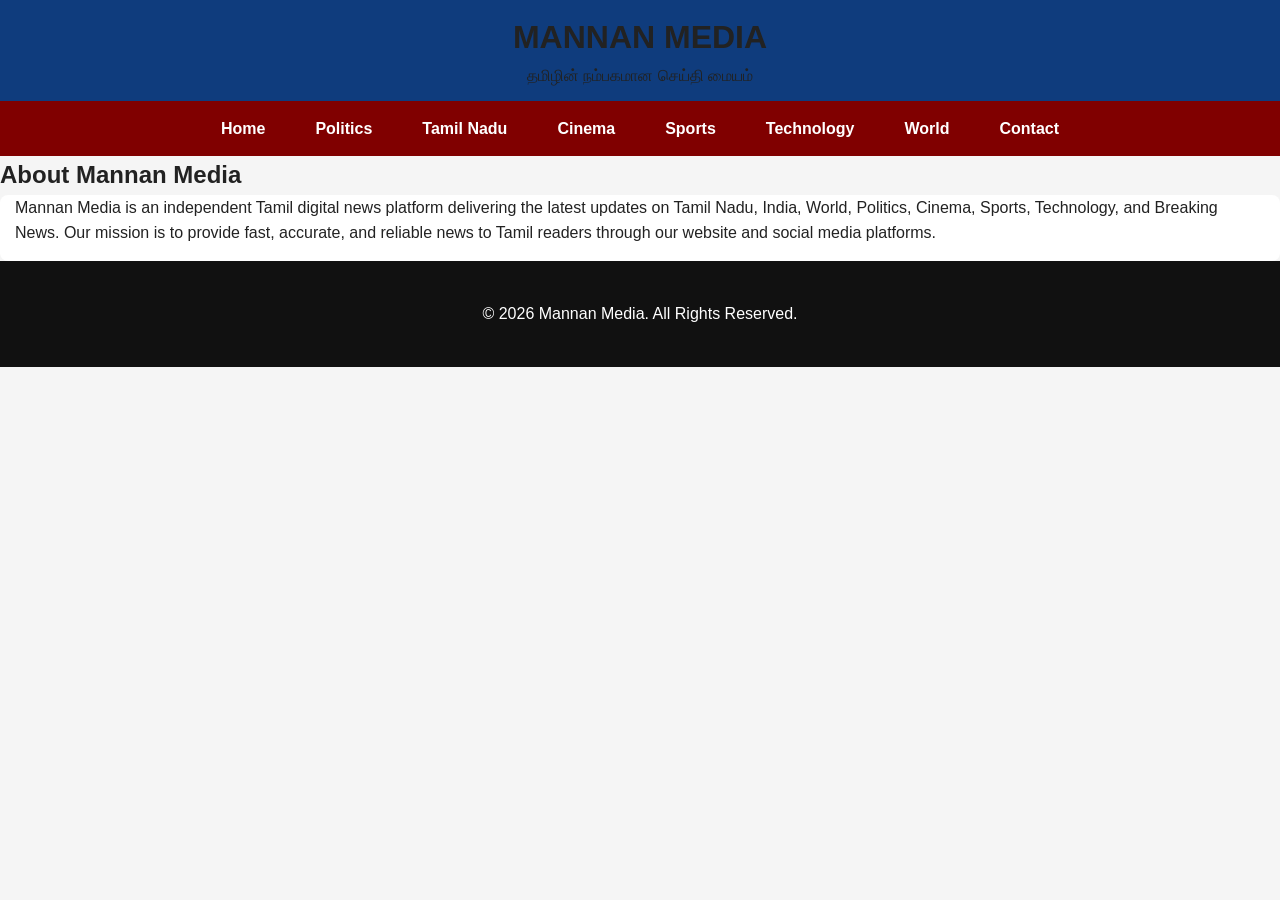
<file: about.html>
<!DOCTYPE html>
<html lang="en">
<head>
<meta charset="UTF-8">
<meta name="viewport" content="width=device-width, initial-scale=1.0">
<title>About Us - Mannan Media</title>

<link rel="stylesheet" href="css/style.css">
</head>

<body>

<header>

<h1>MANNAN MEDIA</h1>

<p>தமிழின் நம்பகமான செய்தி மையம்</p>

</header>

<nav>

<ul>

<li><a href="index.html">Home</a></li>
<li><a href="politics.html">Politics</a></li>
<li><a href="tamilnadu.html">Tamil Nadu</a></li>
<li><a href="cinema.html">Cinema</a></li>
<li><a href="sports.html">Sports</a></li>
<li><a href="technology.html">Technology</a></li>
<li><a href="world.html">World</a></li>
<li><a href="contact.html">Contact</a></li>

</ul>

</nav>

<main class="container">

<h2>About Mannan Media</h2>

<div class="news-card">

<p>
Mannan Media is an independent Tamil digital news platform delivering
the latest updates on Tamil Nadu, India, World, Politics, Cinema,
Sports, Technology, and Breaking News.

Our mission is to provide fast, accurate, and reliable news to Tamil
readers through our website and social media platforms.
</p>

</div>

</main>

<footer>

<p>&copy; 2026 Mannan Media. All Rights Reserved.</p>

</footer>

<script src="js/script.js"></script>

</body>
</html>
</file>
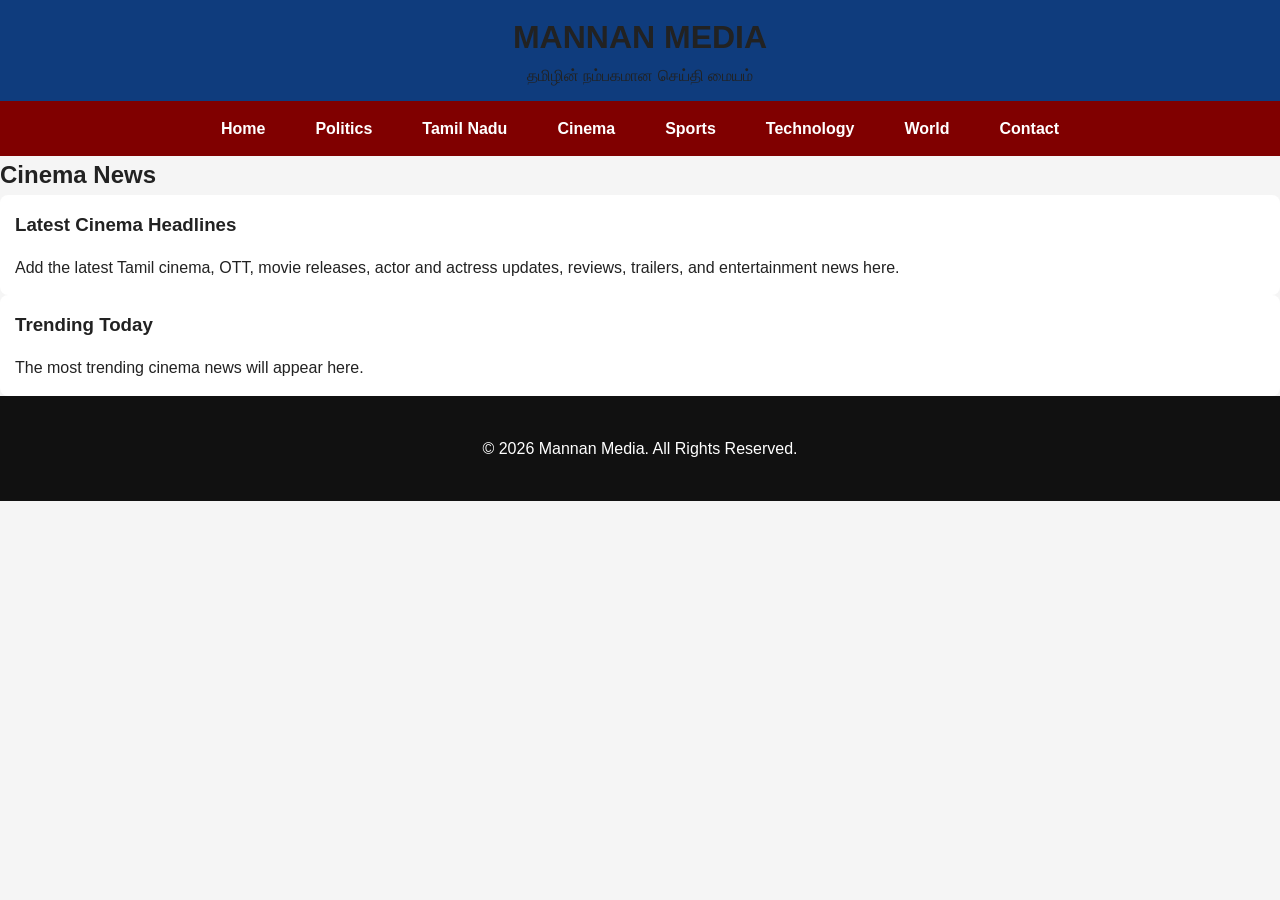
<file: cinema.html>
<!DOCTYPE html>
<html lang="en">
<head>
    <meta charset="UTF-8">
    <meta name="viewport" content="width=device-width, initial-scale=1.0">
    <title>Cinema News - Mannan Media</title>

    <link rel="stylesheet" href="css/style.css">
</head>

<body>

<header>

<h1>MANNAN MEDIA</h1>

<p>தமிழின் நம்பகமான செய்தி மையம்</p>

</header>

<nav>

<ul>

<li><a href="index.html">Home</a></li>
<li><a href="politics.html">Politics</a></li>
<li><a href="tamilnadu.html">Tamil Nadu</a></li>
<li><a href="cinema.html">Cinema</a></li>
<li><a href="sports.html">Sports</a></li>
<li><a href="technology.html">Technology</a></li>
<li><a href="world.html">World</a></li>
<li><a href="contact.html">Contact</a></li>

</ul>

</nav>

<main class="container">

<h2>Cinema News</h2>

<div class="news-card">

<h3>Latest Cinema Headlines</h3>

<p>
Add the latest Tamil cinema, OTT, movie releases, actor and actress updates, reviews, trailers, and entertainment news here.
</p>

</div>

<div class="news-card">

<h3>Trending Today</h3>

<p>
The most trending cinema news will appear here.
</p>

</div>

</main>

<footer>

<p>&copy; 2026 Mannan Media. All Rights Reserved.</p>

</footer>

<script src="js/script.js"></script>

</body>
</html>
</file>
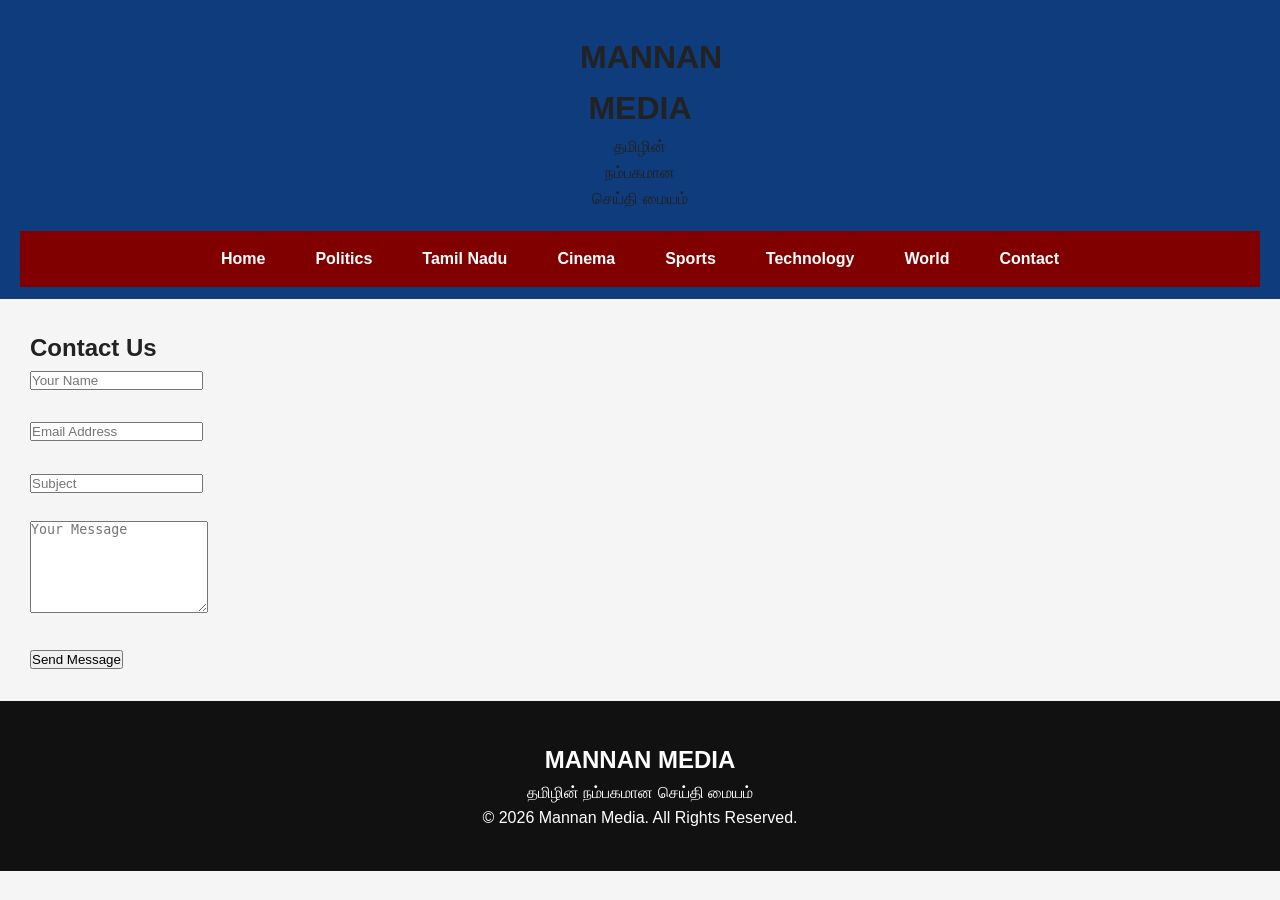
<file: contact.html>
<!DOCTYPE html>
<html lang="en">
<head>
<meta charset="UTF-8">
<meta name="viewport" content="width=device-width, initial-scale=1.0">
<title>Contact | Mannan Media</title>

<link rel="stylesheet" href="css/style.css">
</head>

<body>

<header>

<div class="top-bar">

<div class="logo">
<h1>MANNAN MEDIA</h1>
<p>தமிழின் நம்பகமான செய்தி மையம்</p>
</div>

</div>

<nav>

<ul>

<li><a href="index.html">Home</a></li>
<li><a href="politics.html">Politics</a></li>
<li><a href="tamilnadu.html">Tamil Nadu</a></li>
<li><a href="cinema.html">Cinema</a></li>
<li><a href="sports.html">Sports</a></li>
<li><a href="technology.html">Technology</a></li>
<li><a href="world.html">World</a></li>
<li><a href="contact.html">Contact</a></li>

</ul>

</nav>

</header>

<section class="latest-news">

<h2>Contact Us</h2>

<form>

<input type="text" placeholder="Your Name" required>

<br><br>

<input type="email" placeholder="Email Address" required>

<br><br>

<input type="text" placeholder="Subject">

<br><br>

<textarea rows="6" placeholder="Your Message"></textarea>

<br><br>

<button type="submit">Send Message</button>

</form>

</section>

<footer>

<h2>MANNAN MEDIA</h2>

<p>தமிழின் நம்பகமான செய்தி மையம்</p>

<p>© 2026 Mannan Media. All Rights Reserved.</p>

</footer>

<script src="js/script.js"></script>

</body>
</html>
</file>
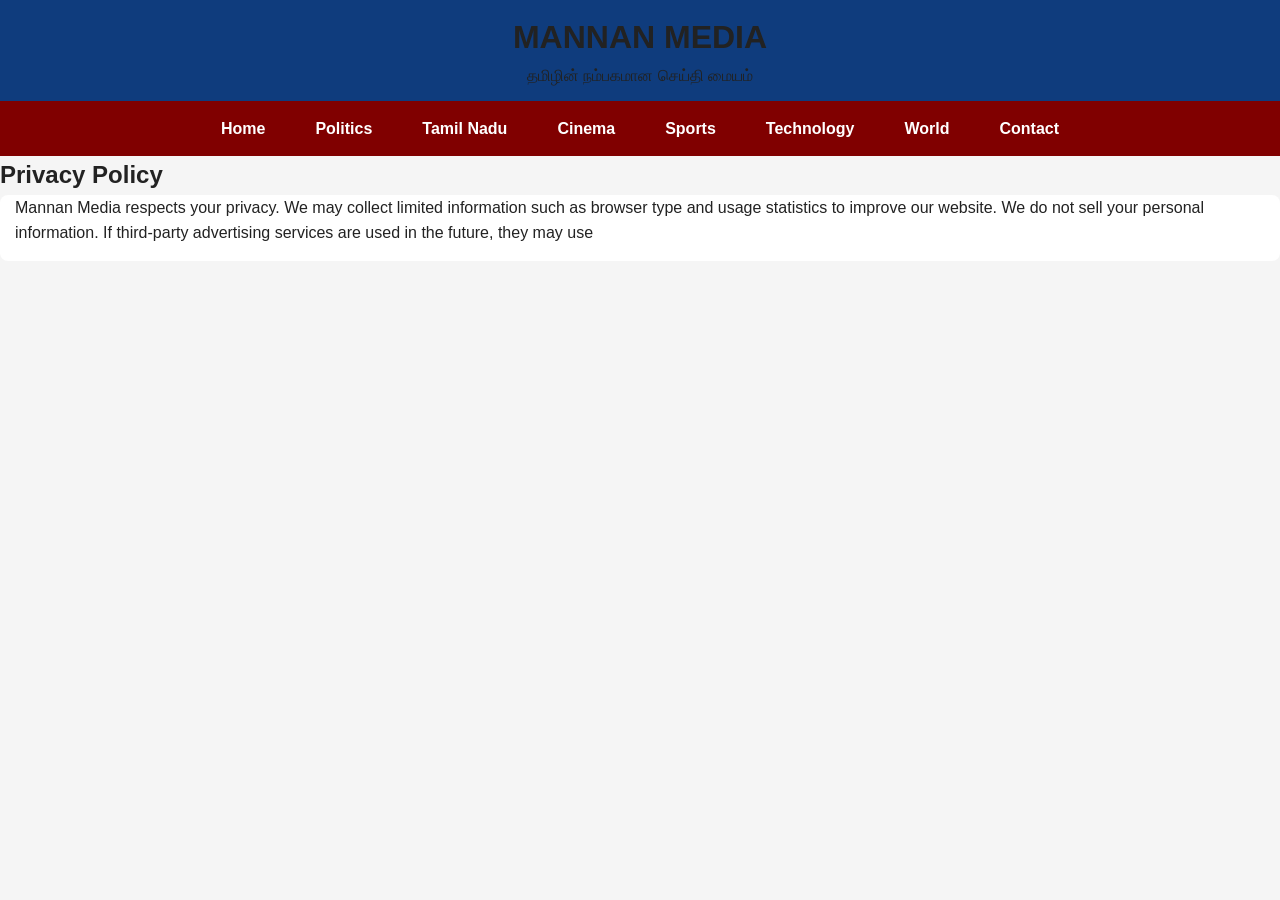
<file: Privacy.html>
<!DOCTYPE html>
<html lang="en">
<head>
<meta charset="UTF-8">
<meta name="viewport" content="width=device-width, initial-scale=1.0">
<title>Privacy Policy - Mannan Media</title>

<link rel="stylesheet" href="css/style.css">
</head>

<body>

<header>

<h1>MANNAN MEDIA</h1>

<p>தமிழின் நம்பகமான செய்தி மையம்</p>

</header>

<nav>

<ul>

<li><a href="index.html">Home</a></li>
<li><a href="politics.html">Politics</a></li>
<li><a href="tamilnadu.html">Tamil Nadu</a></li>
<li><a href="cinema.html">Cinema</a></li>
<li><a href="sports.html">Sports</a></li>
<li><a href="technology.html">Technology</a></li>
<li><a href="world.html">World</a></li>
<li><a href="contact.html">Contact</a></li>

</ul>

</nav>

<main class="container">

<h2>Privacy Policy</h2>

<div class="news-card">

<p>
Mannan Media respects your privacy. We may collect limited information such as browser type and usage statistics to improve our website.

We do not sell your personal information. If third-party advertising services are used in the future, they may use
</file>
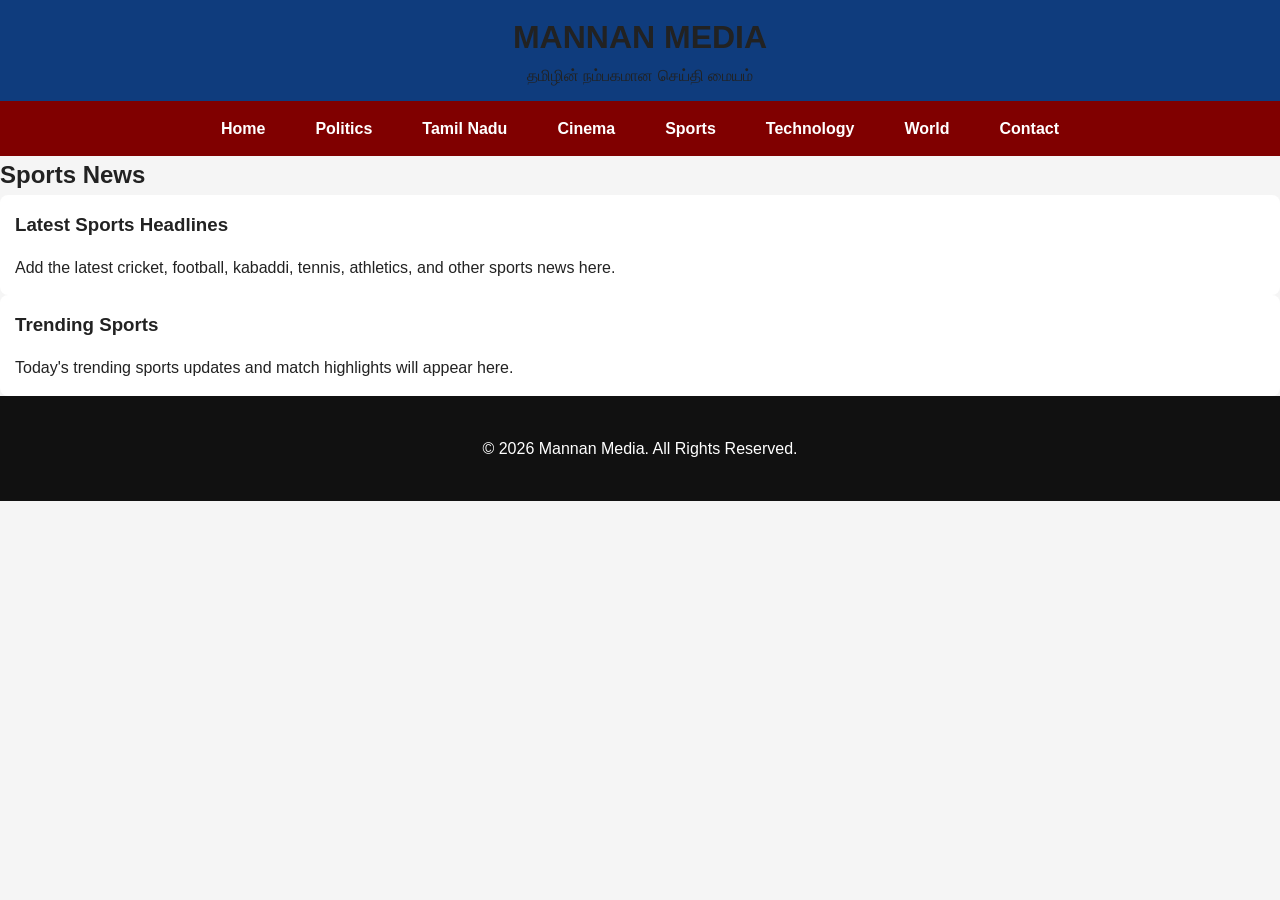
<file: sports.html>
<!DOCTYPE html>
<html lang="en">
<head>
    <meta charset="UTF-8">
    <meta name="viewport" content="width=device-width, initial-scale=1.0">
    <title>Sports News - Mannan Media</title>

    <link rel="stylesheet" href="css/style.css">
</head>

<body>

<header>

<h1>MANNAN MEDIA</h1>

<p>தமிழின் நம்பகமான செய்தி மையம்</p>

</header>

<nav>

<ul>

<li><a href="index.html">Home</a></li>
<li><a href="politics.html">Politics</a></li>
<li><a href="tamilnadu.html">Tamil Nadu</a></li>
<li><a href="cinema.html">Cinema</a></li>
<li><a href="sports.html">Sports</a></li>
<li><a href="technology.html">Technology</a></li>
<li><a href="world.html">World</a></li>
<li><a href="contact.html">Contact</a></li>

</ul>

</nav>

<main class="container">

<h2>Sports News</h2>

<div class="news-card">

<h3>Latest Sports Headlines</h3>

<p>
Add the latest cricket, football, kabaddi, tennis, athletics, and other sports news here.
</p>

</div>

<div class="news-card">

<h3>Trending Sports</h3>

<p>
Today's trending sports updates and match highlights will appear here.
</p>

</div>

</main>

<footer>

<p>&copy; 2026 Mannan Media. All Rights Reserved.</p>

</footer>

<script src="js/script.js"></script>

</body>
</html>
</file>
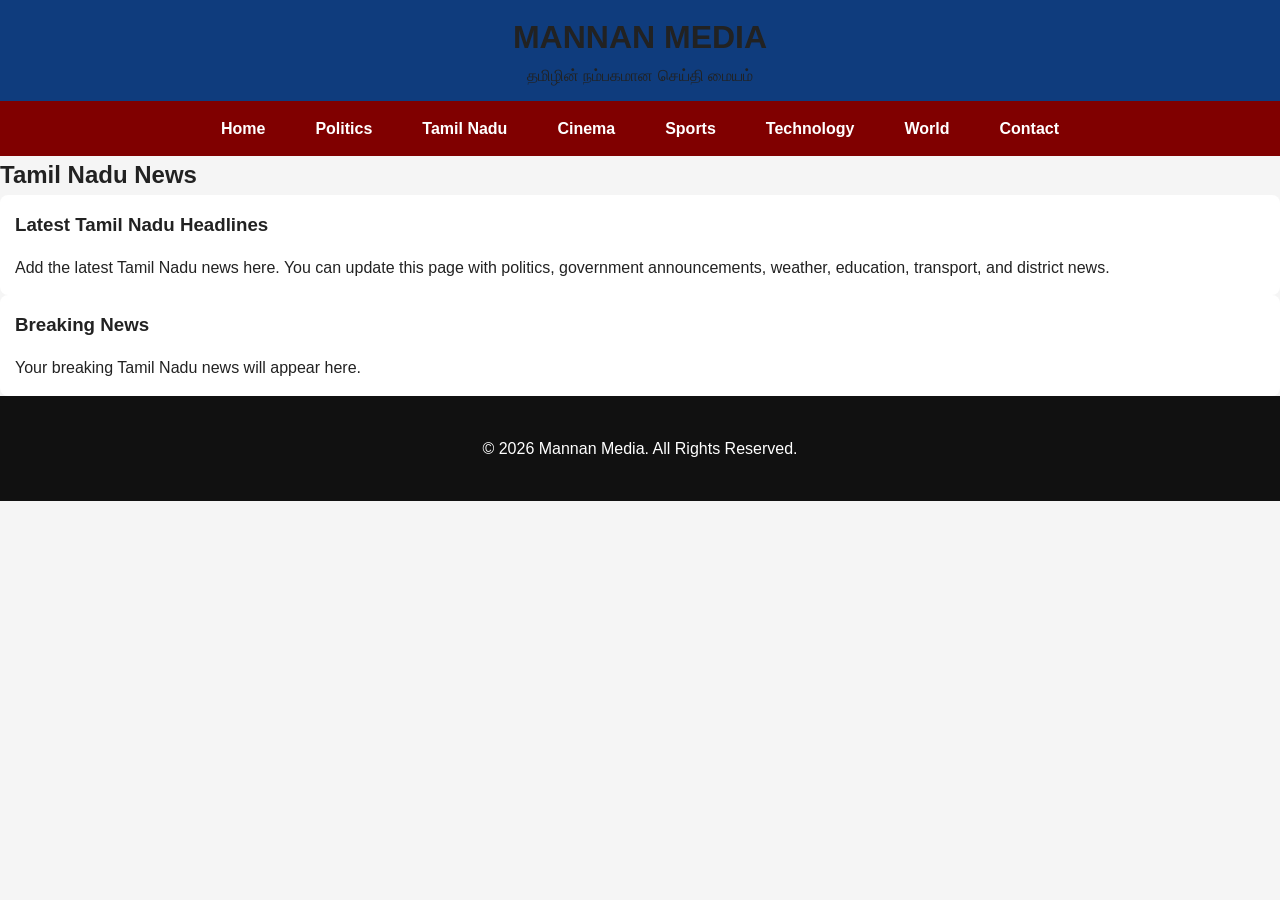
<file: tamilnadu.html>
<!DOCTYPE html>
<html lang="en">
<head>
    <meta charset="UTF-8">
    <meta name="viewport" content="width=device-width, initial-scale=1.0">
    <title>Tamil Nadu News - Mannan Media</title>

    <link rel="stylesheet" href="css/style.css">
</head>

<body>

<header>

<h1>MANNAN MEDIA</h1>

<p>தமிழின் நம்பகமான செய்தி மையம்</p>

</header>

<nav>

<ul>

<li><a href="index.html">Home</a></li>
<li><a href="politics.html">Politics</a></li>
<li><a href="tamilnadu.html">Tamil Nadu</a></li>
<li><a href="cinema.html">Cinema</a></li>
<li><a href="sports.html">Sports</a></li>
<li><a href="technology.html">Technology</a></li>
<li><a href="world.html">World</a></li>
<li><a href="contact.html">Contact</a></li>

</ul>

</nav>

<main class="container">

<h2>Tamil Nadu News</h2>

<div class="news-card">

<h3>Latest Tamil Nadu Headlines</h3>

<p>
Add the latest Tamil Nadu news here. You can update this page with
politics, government announcements, weather, education, transport,
and district news.
</p>

</div>

<div class="news-card">

<h3>Breaking News</h3>

<p>
Your breaking Tamil Nadu news will appear here.
</p>

</div>

</main>

<footer>

<p>&copy; 2026 Mannan Media. All Rights Reserved.</p>

</footer>

<script src="js/script.js"></script>

</body>
</html>
</file>
<file: css/style.css>
/* ===== RESET ===== */

*{
    margin:0;
    padding:0;
    box-sizing:border-box;
}

body{
    font-family:'Poppins','Noto Sans Tamil',sans-serif;
    background:#f5f5f5;
    color:#222;
    line-height:1.6;
}

/* ===== HEADER ===== */
header{
    background:#0F3C7D;
    padding:12px 20px;
}

.top-bar{
    display:flex;
    justify-content:space-between;
    align-items:center;
}

.logo img{
    width:90px;
    height:auto;
}

.header-icons{
    display:flex;
    gap:10px;
}

#searchBtn,
#themeBtn{
    width:42px;
    height:42px;
    border:none;
    border-radius:8px;
    background:#ffffff;
    cursor:pointer;
    font-size:18px;
}
.social-bar{
    background:#0F3C7D;
    display:flex;
    justify-content:center;
    align-items:center;
    gap:20px;
    padding:10px;
}

.social-bar img{
    width:32px;
    height:32px;
    transition:0.3s;
}

.social-bar img:hover{
    transform:scale(1.15);
}
/* ===== NAVIGATION ===== */

nav{
    background:#800000;
}

nav ul{
    list-style:none;
    display:flex;
    justify-content:center;
    flex-wrap:wrap;
}

nav li{
    margin:0 10px;
}

nav a{
    color:white;
    text-decoration:none;
    display:block;
    padding:15px;
    font-weight:600;
}

nav a:hover{
    background:#d40000;
}


/* ===== HERO ===== */

.hero{
    display:grid;
    grid-template-columns:2fr 1fr;
    gap:20px;
    padding:30px;
}

.hero-left img{
    width:100%;
    border-radius:8px;
}

.hero-text{
    background:white;
    padding:20px;
}

.hero-text h2{
    margin-bottom:10px;
}

.hero-text a{
    color:#b30000;
    text-decoration:none;
    font-weight:bold;
}

.side-news{
    display:flex;
    background:white;
    margin-bottom:15px;
    border-radius:8px;
    overflow:hidden;
}

.side-news img{
    width:120px;
    height:90px;
    object-fit:cover;
}

.side-news div{
    padding:10px;
}

/* ===== NEWS GRID ===== */

.latest-news{
    padding:30px;
}

.news-grid{
    display:grid;
    grid-template-columns:repeat(auto-fit,minmax(250px,1fr));
    gap:20px;
}

.news-card{
    background:white;
    border-radius:8px;
    overflow:hidden;
    transition:.3s;
}

.news-card:hover{
    transform:translateY(-5px);
}

.news-card img{
    width:100%;
}

.news-card h3{
    padding:15px;
}

.news-card p{
    padding:0 15px 15px;
}

.news-card a{
    display:block;
    padding:15px;
    color:#b30000;
    font-weight:bold;
    text-decoration:none;
}

/* ===== VIDEOS ===== */

.videos{
    padding:30px;
}

.video-grid{
    display:flex;
    gap:20px;
    flex-wrap:wrap;
}

/* ===== FOOTER ===== */

footer{
    background:#111;
    color:white;
    text-align:center;
    padding:40px 20px;
}

footer a{
    color:#ffcc00;
    text-decoration:none;
}

/* ===== MOBILE ===== */

@media(max-width:768px){

.top-bar{
    flex-direction:column;
}

.search-box{
    width:100%;
    margin-top:15px;
}

.hero{
    grid-template-columns:1fr;
}

nav ul{
    flex-direction:row;
    flex-wrap:wrap;
    justify-content:center;
}

nav li{
    margin:5px;
}

nav a{
    padding:10px 12px;
    text-align:center;
    font-size:14px;
}

.video-grid{
    justify-content:center;
}

}


.dark-mode{
    background:#111;
    color:#fff;
}

.dark-mode .news-card,
.dark-mode .hero-text,
.dark-mode .side-news{
    background:#222;
    color:#fff;
}

.dark-mode footer{
    background:#000;
}
.menu-btn{
    display:none;
    width:100%;
    padding:15px;
    background:#800000;
    color:#fff;
    border:none;
    font-size:18px;
    font-weight:bold;
    cursor:pointer;
}

@media(max-width:768px){

.menu-btn{
    display:block;
}

#mobileMenu{
    display:none;
    background:#800000;
}

#mobileMenu.show{
    display:block;
}

#mobileMenu ul{
    display:block;
}

#mobileMenu li{
    margin:0;
}

#mobileMenu a{
    display:block;
    padding:15px;
    border-bottom:1px solid rgba(255,255,255,.15);
    text-align:left;
}

}
.logo{
    width:120px;
    height:auto;
    display:block;
    margin:20px auto;
}

header{
    text-align:center;
    width:100%;
    overflow:hidden;
}

body{
    margin:0;
    padding:0;
    overflow-x:hidden;
}

img{
    max-width:100%;
}
</file>
